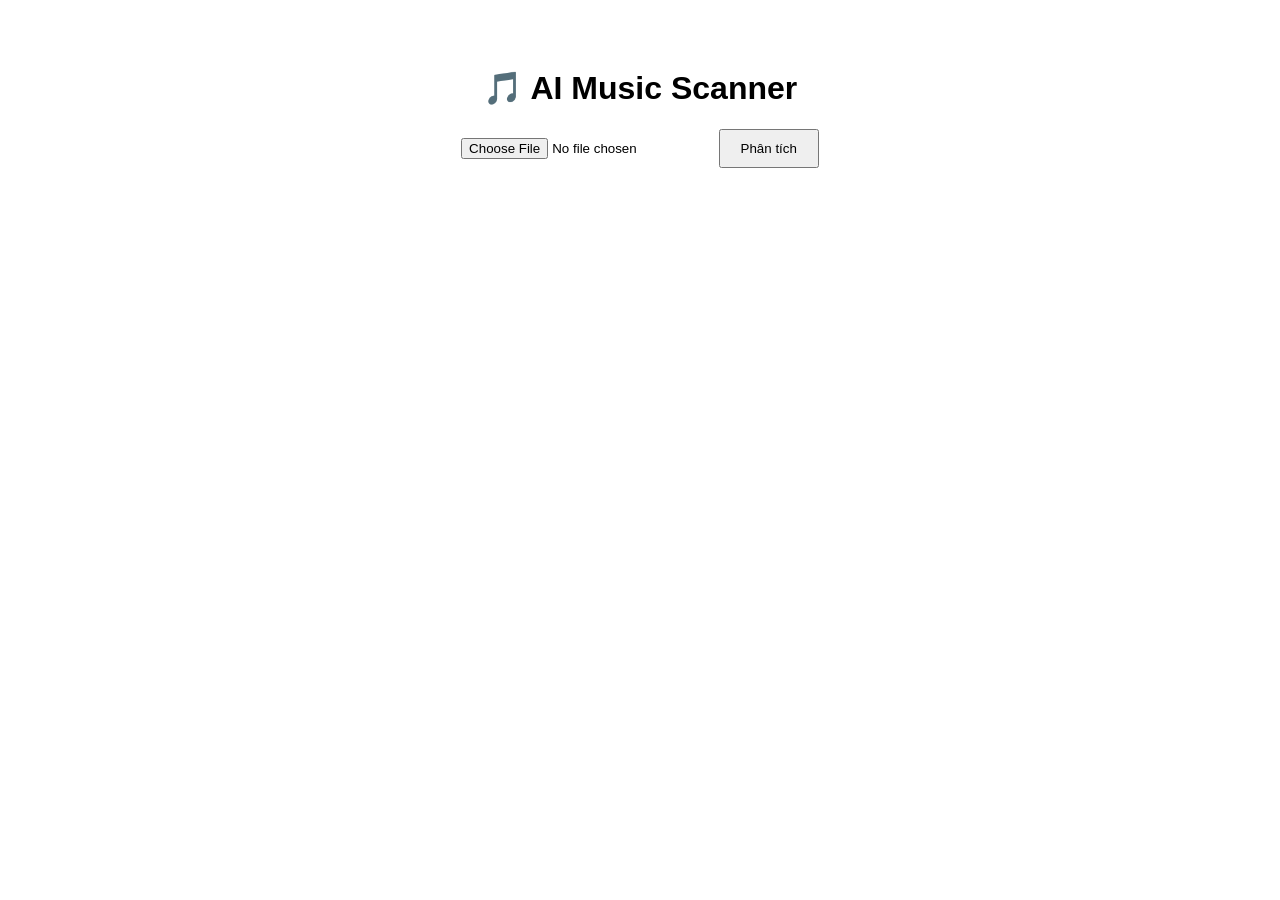
<file: index.html>
<!DOCTYPE html>
<html>
<head>
    <title>AI Nhận Diện Nốt Nhạc</title>
    <link rel="stylesheet" href="style.css">
</head>
<body>

<h1>🎵 AI Music Scanner</h1>

<input type="file" id="audioFile" accept=".mp3,.wav">

<button onclick="uploadFile()">
    Phân tích
</button>

<div id="result"></div>

<script src="script.js"></script>

</body>
</html>
</file>
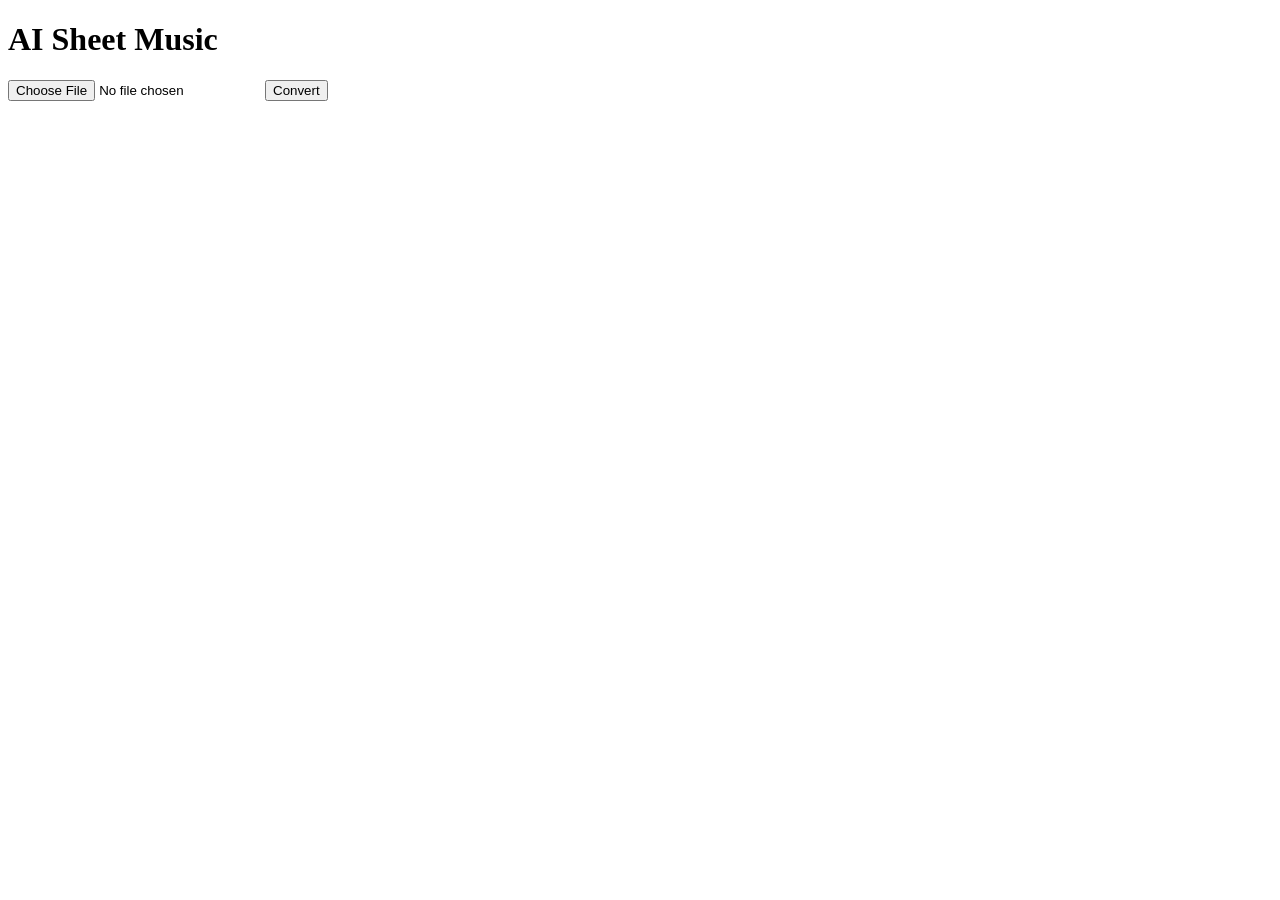
<file: frontend/upload.html>
<!DOCTYPE html>
<html>
<head>
    <title>AI Sheet Music</title>
</head>
<body>

<h1>AI Sheet Music</h1>

<input type="file" id="audioFile" accept=".mp3,.wav">

<button onclick="uploadAudio()">
    Convert
</button>

<p id="status"></p>

<script src="js/upload.js"></script>

</body>
</html>
</file>
<file: style.css>
body{
    font-family: Arial;
    text-align:center;
    padding:40px;
}

button{
    padding:10px 20px;
    cursor:pointer;
}

#result{
    margin-top:20px;
}
</file>
